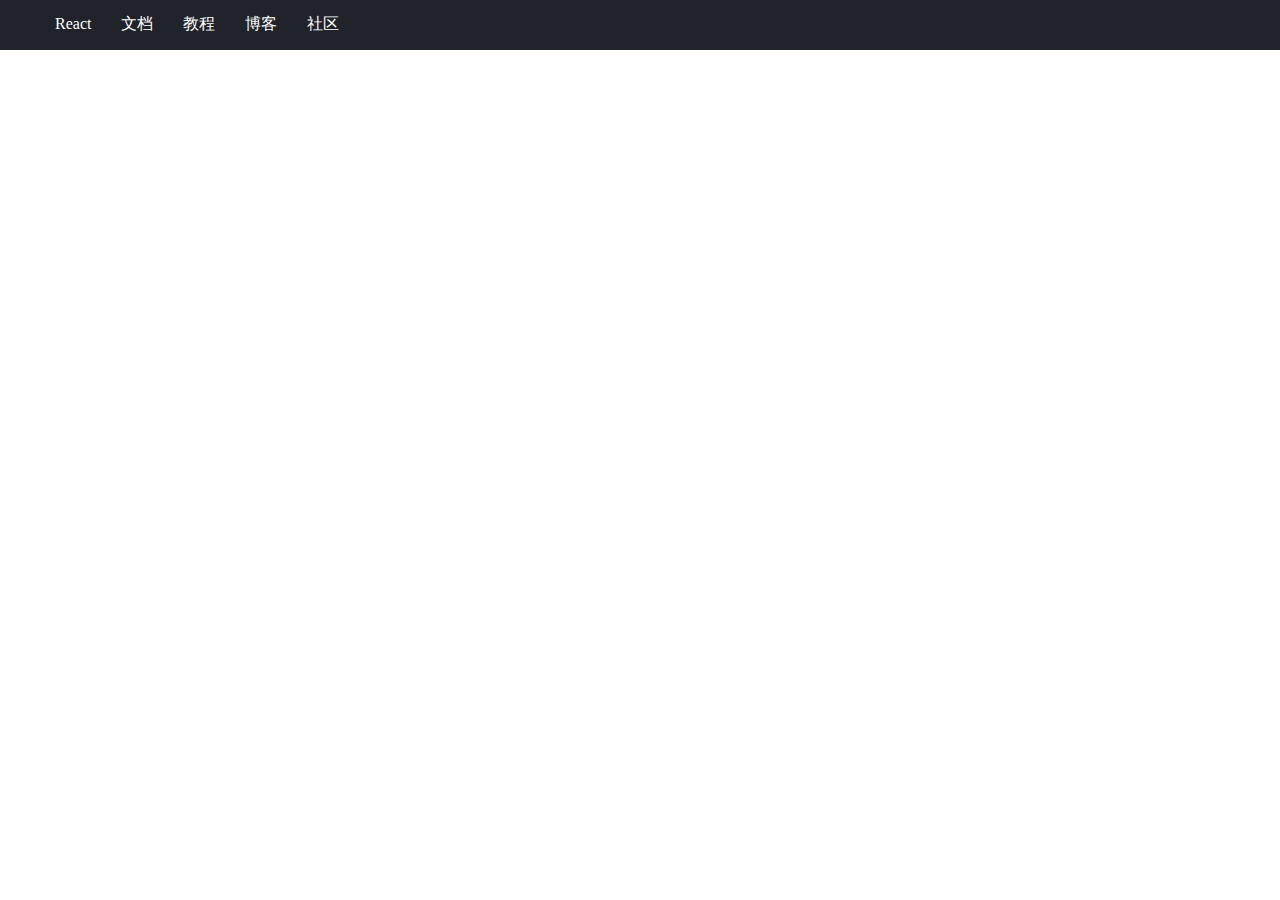
<file: index.html>
<!doctype html><html lang="en"><head><meta charset="utf-8"/><meta name="viewport" content="width=device-width,initial-scale=1"/><title>React App</title><link rel="stylesheet" href="./iconfont/iconfont.css"><link href="./static/css/main.59955e40.chunk.css" rel="stylesheet"></head><body><div id="root"></div><script>!function(e){function r(r){for(var n,p,l=r[0],a=r[1],f=r[2],c=0,s=[];c<l.length;c++)p=l[c],Object.prototype.hasOwnProperty.call(o,p)&&o[p]&&s.push(o[p][0]),o[p]=0;for(n in a)Object.prototype.hasOwnProperty.call(a,n)&&(e[n]=a[n]);for(i&&i(r);s.length;)s.shift()();return u.push.apply(u,f||[]),t()}function t(){for(var e,r=0;r<u.length;r++){for(var t=u[r],n=!0,l=1;l<t.length;l++){var a=t[l];0!==o[a]&&(n=!1)}n&&(u.splice(r--,1),e=p(p.s=t[0]))}return e}var n={},o={1:0},u=[];function p(r){if(n[r])return n[r].exports;var t=n[r]={i:r,l:!1,exports:{}};return e[r].call(t.exports,t,t.exports,p),t.l=!0,t.exports}p.m=e,p.c=n,p.d=function(e,r,t){p.o(e,r)||Object.defineProperty(e,r,{enumerable:!0,get:t})},p.r=function(e){"undefined"!=typeof Symbol&&Symbol.toStringTag&&Object.defineProperty(e,Symbol.toStringTag,{value:"Module"}),Object.defineProperty(e,"__esModule",{value:!0})},p.t=function(e,r){if(1&r&&(e=p(e)),8&r)return e;if(4&r&&"object"==typeof e&&e&&e.__esModule)return e;var t=Object.create(null);if(p.r(t),Object.defineProperty(t,"default",{enumerable:!0,value:e}),2&r&&"string"!=typeof e)for(var n in e)p.d(t,n,function(r){return e[r]}.bind(null,n));return t},p.n=function(e){var r=e&&e.__esModule?function(){return e.default}:function(){return e};return p.d(r,"a",r),r},p.o=function(e,r){return Object.prototype.hasOwnProperty.call(e,r)},p.p="/";var l=this.webpackJsonpmyapp=this.webpackJsonpmyapp||[],a=l.push.bind(l);l.push=r,l=l.slice();for(var f=0;f<l.length;f++)r(l[f]);var i=a;t()}([])</script><script src="./static/js/2.6c0c536f.chunk.js"></script><script src="./static/js/main.7a6d111f.chunk.js"></script></body><html></html></html>
</file>
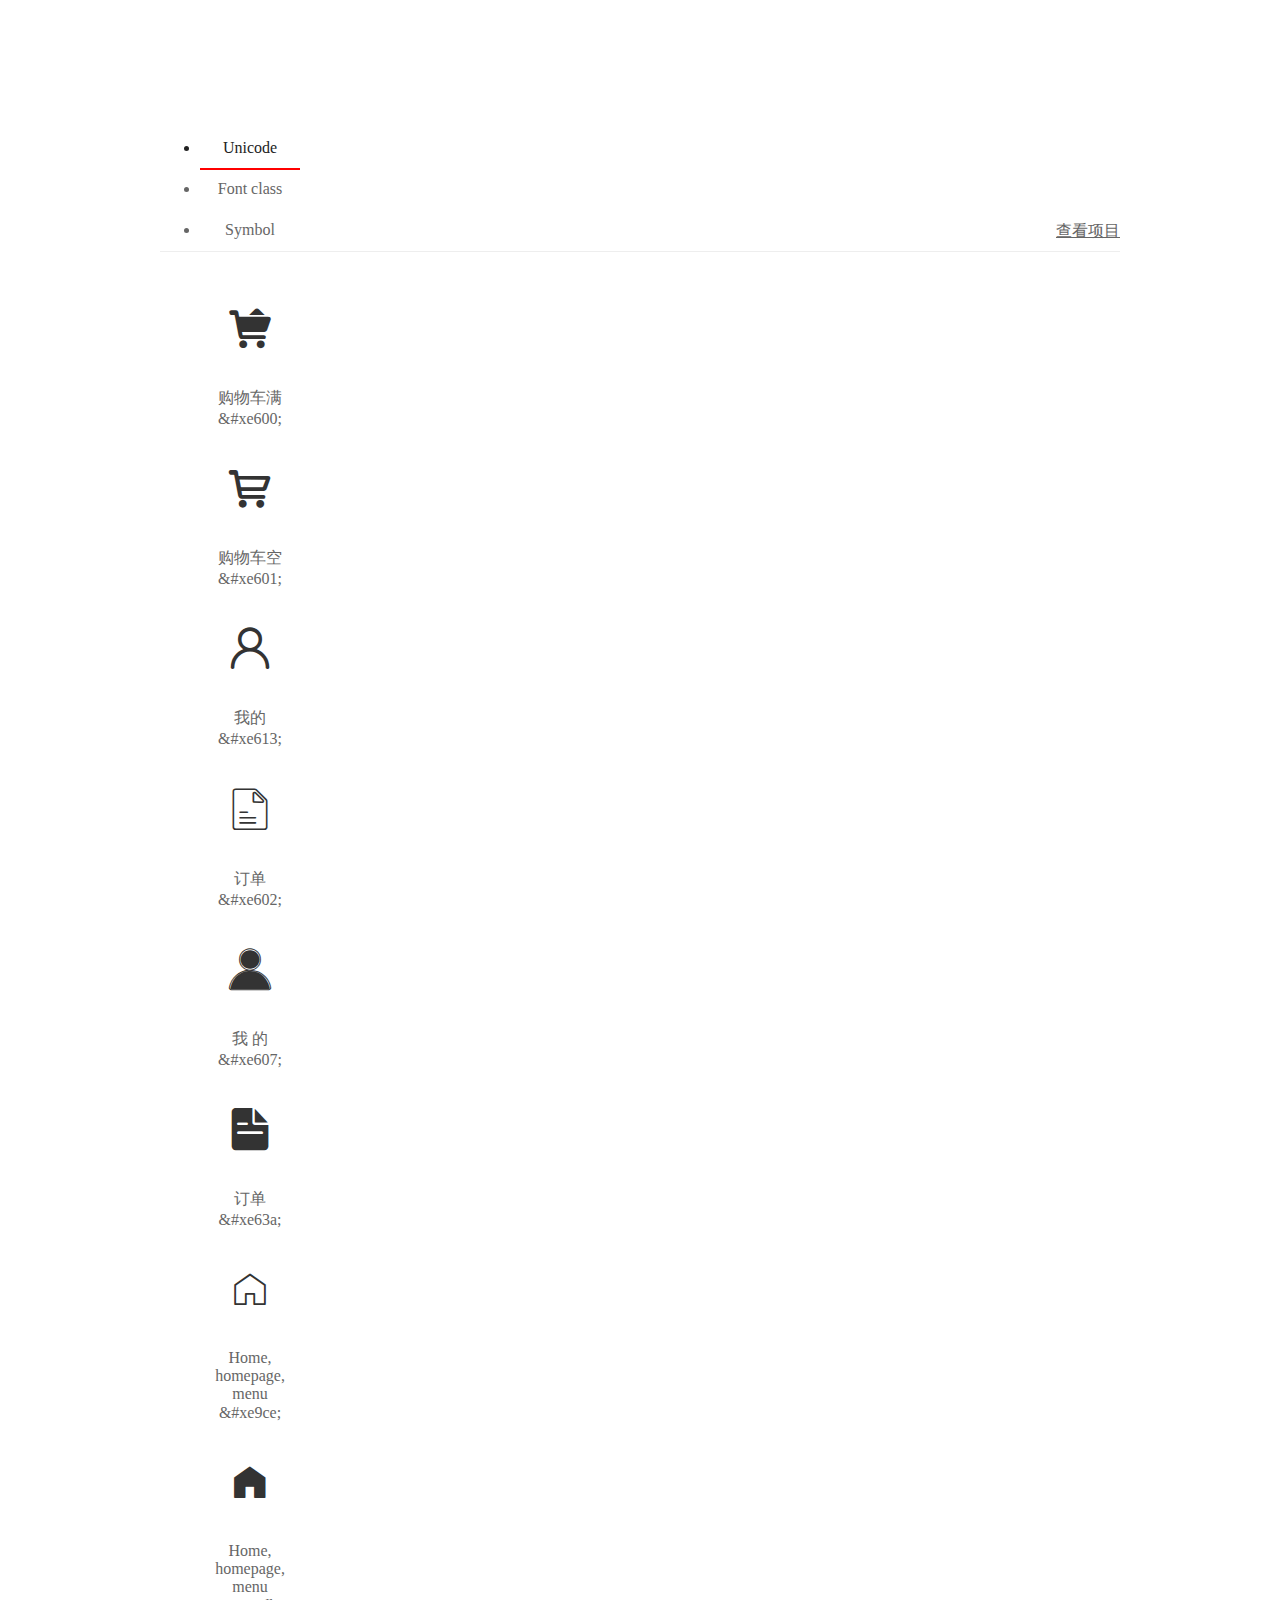
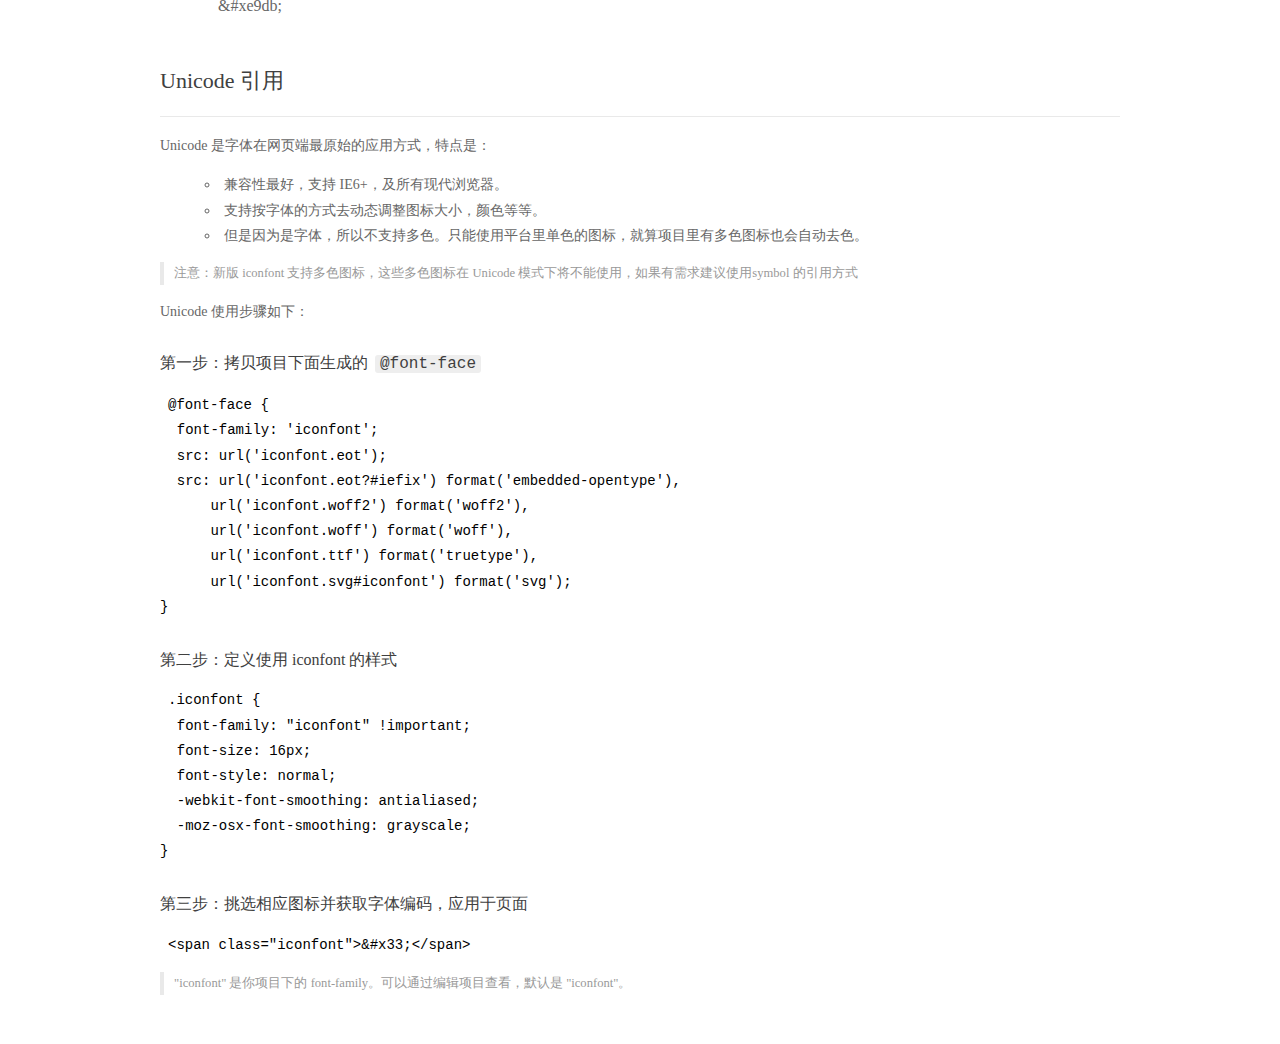
<file: iconfont/demo_index.html>
<!DOCTYPE html>
<html>
<head>
  <meta charset="utf-8"/>
  <title>IconFont Demo</title>
  <link rel="shortcut icon" href="https://img.alicdn.com/tps/i4/TB1_oz6GVXXXXaFXpXXJDFnIXXX-64-64.ico" type="image/x-icon"/>
  <link rel="stylesheet" href="https://g.alicdn.com/thx/cube/1.3.2/cube.min.css">
  <link rel="stylesheet" href="demo.css">
  <link rel="stylesheet" href="iconfont.css">
  <script src="iconfont.js"></script>
  <!-- jQuery -->
  <script src="https://a1.alicdn.com/oss/uploads/2018/12/26/7bfddb60-08e8-11e9-9b04-53e73bb6408b.js"></script>
  <!-- 代码高亮 -->
  <script src="https://a1.alicdn.com/oss/uploads/2018/12/26/a3f714d0-08e6-11e9-8a15-ebf944d7534c.js"></script>
</head>
<body>
  <div class="main">
    <h1 class="logo"><a href="https://www.iconfont.cn/" title="iconfont 首页" target="_blank">&#xe86b;</a></h1>
    <div class="nav-tabs">
      <ul id="tabs" class="dib-box">
        <li class="dib active"><span>Unicode</span></li>
        <li class="dib"><span>Font class</span></li>
        <li class="dib"><span>Symbol</span></li>
      </ul>
      
      <a href="https://www.iconfont.cn/manage/index?manage_type=myprojects&projectId=2123928" target="_blank" class="nav-more">查看项目</a>
      
    </div>
    <div class="tab-container">
      <div class="content unicode" style="display: block;">
          <ul class="icon_lists dib-box">
          
            <li class="dib">
              <span class="icon iconfont">&#xe600;</span>
                <div class="name">购物车满</div>
                <div class="code-name">&amp;#xe600;</div>
              </li>
          
            <li class="dib">
              <span class="icon iconfont">&#xe601;</span>
                <div class="name">购物车空</div>
                <div class="code-name">&amp;#xe601;</div>
              </li>
          
            <li class="dib">
              <span class="icon iconfont">&#xe613;</span>
                <div class="name">我的</div>
                <div class="code-name">&amp;#xe613;</div>
              </li>
          
            <li class="dib">
              <span class="icon iconfont">&#xe602;</span>
                <div class="name">订单</div>
                <div class="code-name">&amp;#xe602;</div>
              </li>
          
            <li class="dib">
              <span class="icon iconfont">&#xe607;</span>
                <div class="name">我 的</div>
                <div class="code-name">&amp;#xe607;</div>
              </li>
          
            <li class="dib">
              <span class="icon iconfont">&#xe63a;</span>
                <div class="name">订单</div>
                <div class="code-name">&amp;#xe63a;</div>
              </li>
          
            <li class="dib">
              <span class="icon iconfont">&#xe9ce;</span>
                <div class="name">Home, homepage, menu</div>
                <div class="code-name">&amp;#xe9ce;</div>
              </li>
          
            <li class="dib">
              <span class="icon iconfont">&#xe9db;</span>
                <div class="name">Home, homepage, menu</div>
                <div class="code-name">&amp;#xe9db;</div>
              </li>
          
          </ul>
          <div class="article markdown">
          <h2 id="unicode-">Unicode 引用</h2>
          <hr>

          <p>Unicode 是字体在网页端最原始的应用方式，特点是：</p>
          <ul>
            <li>兼容性最好，支持 IE6+，及所有现代浏览器。</li>
            <li>支持按字体的方式去动态调整图标大小，颜色等等。</li>
            <li>但是因为是字体，所以不支持多色。只能使用平台里单色的图标，就算项目里有多色图标也会自动去色。</li>
          </ul>
          <blockquote>
            <p>注意：新版 iconfont 支持多色图标，这些多色图标在 Unicode 模式下将不能使用，如果有需求建议使用symbol 的引用方式</p>
          </blockquote>
          <p>Unicode 使用步骤如下：</p>
          <h3 id="-font-face">第一步：拷贝项目下面生成的 <code>@font-face</code></h3>
<pre><code class="language-css"
>@font-face {
  font-family: 'iconfont';
  src: url('iconfont.eot');
  src: url('iconfont.eot?#iefix') format('embedded-opentype'),
      url('iconfont.woff2') format('woff2'),
      url('iconfont.woff') format('woff'),
      url('iconfont.ttf') format('truetype'),
      url('iconfont.svg#iconfont') format('svg');
}
</code></pre>
          <h3 id="-iconfont-">第二步：定义使用 iconfont 的样式</h3>
<pre><code class="language-css"
>.iconfont {
  font-family: "iconfont" !important;
  font-size: 16px;
  font-style: normal;
  -webkit-font-smoothing: antialiased;
  -moz-osx-font-smoothing: grayscale;
}
</code></pre>
          <h3 id="-">第三步：挑选相应图标并获取字体编码，应用于页面</h3>
<pre>
<code class="language-html"
>&lt;span class="iconfont"&gt;&amp;#x33;&lt;/span&gt;
</code></pre>
          <blockquote>
            <p>"iconfont" 是你项目下的 font-family。可以通过编辑项目查看，默认是 "iconfont"。</p>
          </blockquote>
          </div>
      </div>
      <div class="content font-class">
        <ul class="icon_lists dib-box">
          
          <li class="dib">
            <span class="icon iconfont icon-gouwucheman"></span>
            <div class="name">
              购物车满
            </div>
            <div class="code-name">.icon-gouwucheman
            </div>
          </li>
          
          <li class="dib">
            <span class="icon iconfont icon-gouwuchekong"></span>
            <div class="name">
              购物车空
            </div>
            <div class="code-name">.icon-gouwuchekong
            </div>
          </li>
          
          <li class="dib">
            <span class="icon iconfont icon-wode"></span>
            <div class="name">
              我的
            </div>
            <div class="code-name">.icon-wode
            </div>
          </li>
          
          <li class="dib">
            <span class="icon iconfont icon-dingdan"></span>
            <div class="name">
              订单
            </div>
            <div class="code-name">.icon-dingdan
            </div>
          </li>
          
          <li class="dib">
            <span class="icon iconfont icon-wodedangxuan"></span>
            <div class="name">
              我 的
            </div>
            <div class="code-name">.icon-wodedangxuan
            </div>
          </li>
          
          <li class="dib">
            <span class="icon iconfont icon-dingdan1"></span>
            <div class="name">
              订单
            </div>
            <div class="code-name">.icon-dingdan1
            </div>
          </li>
          
          <li class="dib">
            <span class="icon iconfont icon-Homehomepagemenu"></span>
            <div class="name">
              Home, homepage, menu
            </div>
            <div class="code-name">.icon-Homehomepagemenu
            </div>
          </li>
          
          <li class="dib">
            <span class="icon iconfont icon-Homehomepagemenu1"></span>
            <div class="name">
              Home, homepage, menu
            </div>
            <div class="code-name">.icon-Homehomepagemenu1
            </div>
          </li>
          
        </ul>
        <div class="article markdown">
        <h2 id="font-class-">font-class 引用</h2>
        <hr>

        <p>font-class 是 Unicode 使用方式的一种变种，主要是解决 Unicode 书写不直观，语意不明确的问题。</p>
        <p>与 Unicode 使用方式相比，具有如下特点：</p>
        <ul>
          <li>兼容性良好，支持 IE8+，及所有现代浏览器。</li>
          <li>相比于 Unicode 语意明确，书写更直观。可以很容易分辨这个 icon 是什么。</li>
          <li>因为使用 class 来定义图标，所以当要替换图标时，只需要修改 class 里面的 Unicode 引用。</li>
          <li>不过因为本质上还是使用的字体，所以多色图标还是不支持的。</li>
        </ul>
        <p>使用步骤如下：</p>
        <h3 id="-fontclass-">第一步：引入项目下面生成的 fontclass 代码：</h3>
<pre><code class="language-html">&lt;link rel="stylesheet" href="./iconfont.css"&gt;
</code></pre>
        <h3 id="-">第二步：挑选相应图标并获取类名，应用于页面：</h3>
<pre><code class="language-html">&lt;span class="iconfont icon-xxx"&gt;&lt;/span&gt;
</code></pre>
        <blockquote>
          <p>"
            iconfont" 是你项目下的 font-family。可以通过编辑项目查看，默认是 "iconfont"。</p>
        </blockquote>
      </div>
      </div>
      <div class="content symbol">
          <ul class="icon_lists dib-box">
          
            <li class="dib">
                <svg class="icon svg-icon" aria-hidden="true">
                  <use xlink:href="#icon-gouwucheman"></use>
                </svg>
                <div class="name">购物车满</div>
                <div class="code-name">#icon-gouwucheman</div>
            </li>
          
            <li class="dib">
                <svg class="icon svg-icon" aria-hidden="true">
                  <use xlink:href="#icon-gouwuchekong"></use>
                </svg>
                <div class="name">购物车空</div>
                <div class="code-name">#icon-gouwuchekong</div>
            </li>
          
            <li class="dib">
                <svg class="icon svg-icon" aria-hidden="true">
                  <use xlink:href="#icon-wode"></use>
                </svg>
                <div class="name">我的</div>
                <div class="code-name">#icon-wode</div>
            </li>
          
            <li class="dib">
                <svg class="icon svg-icon" aria-hidden="true">
                  <use xlink:href="#icon-dingdan"></use>
                </svg>
                <div class="name">订单</div>
                <div class="code-name">#icon-dingdan</div>
            </li>
          
            <li class="dib">
                <svg class="icon svg-icon" aria-hidden="true">
                  <use xlink:href="#icon-wodedangxuan"></use>
                </svg>
                <div class="name">我 的</div>
                <div class="code-name">#icon-wodedangxuan</div>
            </li>
          
            <li class="dib">
                <svg class="icon svg-icon" aria-hidden="true">
                  <use xlink:href="#icon-dingdan1"></use>
                </svg>
                <div class="name">订单</div>
                <div class="code-name">#icon-dingdan1</div>
            </li>
          
            <li class="dib">
                <svg class="icon svg-icon" aria-hidden="true">
                  <use xlink:href="#icon-Homehomepagemenu"></use>
                </svg>
                <div class="name">Home, homepage, menu</div>
                <div class="code-name">#icon-Homehomepagemenu</div>
            </li>
          
            <li class="dib">
                <svg class="icon svg-icon" aria-hidden="true">
                  <use xlink:href="#icon-Homehomepagemenu1"></use>
                </svg>
                <div class="name">Home, homepage, menu</div>
                <div class="code-name">#icon-Homehomepagemenu1</div>
            </li>
          
          </ul>
          <div class="article markdown">
          <h2 id="symbol-">Symbol 引用</h2>
          <hr>

          <p>这是一种全新的使用方式，应该说这才是未来的主流，也是平台目前推荐的用法。相关介绍可以参考这篇<a href="">文章</a>
            这种用法其实是做了一个 SVG 的集合，与另外两种相比具有如下特点：</p>
          <ul>
            <li>支持多色图标了，不再受单色限制。</li>
            <li>通过一些技巧，支持像字体那样，通过 <code>font-size</code>, <code>color</code> 来调整样式。</li>
            <li>兼容性较差，支持 IE9+，及现代浏览器。</li>
            <li>浏览器渲染 SVG 的性能一般，还不如 png。</li>
          </ul>
          <p>使用步骤如下：</p>
          <h3 id="-symbol-">第一步：引入项目下面生成的 symbol 代码：</h3>
<pre><code class="language-html">&lt;script src="./iconfont.js"&gt;&lt;/script&gt;
</code></pre>
          <h3 id="-css-">第二步：加入通用 CSS 代码（引入一次就行）：</h3>
<pre><code class="language-html">&lt;style&gt;
.icon {
  width: 1em;
  height: 1em;
  vertical-align: -0.15em;
  fill: currentColor;
  overflow: hidden;
}
&lt;/style&gt;
</code></pre>
          <h3 id="-">第三步：挑选相应图标并获取类名，应用于页面：</h3>
<pre><code class="language-html">&lt;svg class="icon" aria-hidden="true"&gt;
  &lt;use xlink:href="#icon-xxx"&gt;&lt;/use&gt;
&lt;/svg&gt;
</code></pre>
          </div>
      </div>

    </div>
  </div>
  <script>
  $(document).ready(function () {
      $('.tab-container .content:first').show()

      $('#tabs li').click(function (e) {
        var tabContent = $('.tab-container .content')
        var index = $(this).index()

        if ($(this).hasClass('active')) {
          return
        } else {
          $('#tabs li').removeClass('active')
          $(this).addClass('active')

          tabContent.hide().eq(index).fadeIn()
        }
      })
    })
  </script>
</body>
</html>
</file>
<file: iconfont/iconfont.css>
@font-face {font-family: "iconfont";
  src: url('iconfont.eot?t=1602490701261'); /* IE9 */
  src: url('iconfont.eot?t=1602490701261#iefix') format('embedded-opentype'), /* IE6-IE8 */
  url('[data-uri]') format('woff2'),
  url('iconfont.woff?t=1602490701261') format('woff'),
  url('iconfont.ttf?t=1602490701261') format('truetype'), /* chrome, firefox, opera, Safari, Android, iOS 4.2+ */
  url('iconfont.svg?t=1602490701261#iconfont') format('svg'); /* iOS 4.1- */
}

.iconfont {
  font-family: "iconfont" !important;
  font-size: 22px;
  font-style: normal;
  -webkit-font-smoothing: antialiased;
  -moz-osx-font-smoothing: grayscale;
}

.icon-gouwucheman:before {
  content: "\e600";
}

.icon-gouwuchekong:before {
  content: "\e601";
}

.icon-wode:before {
  content: "\e613";
}

.icon-dingdan:before {
  content: "\e602";
}

.icon-wodedangxuan:before {
  content: "\e607";
}

.icon-dingdan1:before {
  content: "\e63a";
}

.icon-Homehomepagemenu:before {
  content: "\e9ce";
}

.icon-Homehomepagemenu1:before {
  content: "\e9db";
}
</file>
<file: static/css/main.59955e40.chunk.css>
*{padding:0;margin:0}a{text-decoration:none}header{height:50px;line-height:48px;background-color:#20232a}nav{width:1200px;margin:0 auto}header a{display:inline-block;height:48px;padding:0 15px;color:#fff}header .active{border-bottom:2px solid #61dafb;color:#61dafb}.doc{display:flex}.doc .content{flex:1 1;padding-left:50px}.doc ol{width:200px}
/*# sourceMappingURL=main.59955e40.chunk.css.map */
</file>
<file: iconfont/demo.css>
/* Logo 字体 */
@font-face {
  font-family: "iconfont logo";
  src: url('https://at.alicdn.com/t/font_985780_km7mi63cihi.eot?t=1545807318834');
  src: url('https://at.alicdn.com/t/font_985780_km7mi63cihi.eot?t=1545807318834#iefix') format('embedded-opentype'),
    url('https://at.alicdn.com/t/font_985780_km7mi63cihi.woff?t=1545807318834') format('woff'),
    url('https://at.alicdn.com/t/font_985780_km7mi63cihi.ttf?t=1545807318834') format('truetype'),
    url('https://at.alicdn.com/t/font_985780_km7mi63cihi.svg?t=1545807318834#iconfont') format('svg');
}

.logo {
  font-family: "iconfont logo";
  font-size: 160px;
  font-style: normal;
  -webkit-font-smoothing: antialiased;
  -moz-osx-font-smoothing: grayscale;
}

/* tabs */
.nav-tabs {
  position: relative;
}

.nav-tabs .nav-more {
  position: absolute;
  right: 0;
  bottom: 0;
  height: 42px;
  line-height: 42px;
  color: #666;
}

#tabs {
  border-bottom: 1px solid #eee;
}

#tabs li {
  cursor: pointer;
  width: 100px;
  height: 40px;
  line-height: 40px;
  text-align: center;
  font-size: 16px;
  border-bottom: 2px solid transparent;
  position: relative;
  z-index: 1;
  margin-bottom: -1px;
  color: #666;
}


#tabs .active {
  border-bottom-color: #f00;
  color: #222;
}

.tab-container .content {
  display: none;
}

/* 页面布局 */
.main {
  padding: 30px 100px;
  width: 960px;
  margin: 0 auto;
}

.main .logo {
  color: #333;
  text-align: left;
  margin-bottom: 30px;
  line-height: 1;
  height: 110px;
  margin-top: -50px;
  overflow: hidden;
  *zoom: 1;
}

.main .logo a {
  font-size: 160px;
  color: #333;
}

.helps {
  margin-top: 40px;
}

.helps pre {
  padding: 20px;
  margin: 10px 0;
  border: solid 1px #e7e1cd;
  background-color: #fffdef;
  overflow: auto;
}

.icon_lists {
  width: 100% !important;
  overflow: hidden;
  *zoom: 1;
}

.icon_lists li {
  width: 100px;
  margin-bottom: 10px;
  margin-right: 20px;
  text-align: center;
  list-style: none !important;
  cursor: default;
}

.icon_lists li .code-name {
  line-height: 1.2;
}

.icon_lists .icon {
  display: block;
  height: 100px;
  line-height: 100px;
  font-size: 42px;
  margin: 10px auto;
  color: #333;
  -webkit-transition: font-size 0.25s linear, width 0.25s linear;
  -moz-transition: font-size 0.25s linear, width 0.25s linear;
  transition: font-size 0.25s linear, width 0.25s linear;
}

.icon_lists .icon:hover {
  font-size: 100px;
}

.icon_lists .svg-icon {
  /* 通过设置 font-size 来改变图标大小 */
  width: 1em;
  /* 图标和文字相邻时，垂直对齐 */
  vertical-align: -0.15em;
  /* 通过设置 color 来改变 SVG 的颜色/fill */
  fill: currentColor;
  /* path 和 stroke 溢出 viewBox 部分在 IE 下会显示
      normalize.css 中也包含这行 */
  overflow: hidden;
}

.icon_lists li .name,
.icon_lists li .code-name {
  color: #666;
}

/* markdown 样式 */
.markdown {
  color: #666;
  font-size: 14px;
  line-height: 1.8;
}

.highlight {
  line-height: 1.5;
}

.markdown img {
  vertical-align: middle;
  max-width: 100%;
}

.markdown h1 {
  color: #404040;
  font-weight: 500;
  line-height: 40px;
  margin-bottom: 24px;
}

.markdown h2,
.markdown h3,
.markdown h4,
.markdown h5,
.markdown h6 {
  color: #404040;
  margin: 1.6em 0 0.6em 0;
  font-weight: 500;
  clear: both;
}

.markdown h1 {
  font-size: 28px;
}

.markdown h2 {
  font-size: 22px;
}

.markdown h3 {
  font-size: 16px;
}

.markdown h4 {
  font-size: 14px;
}

.markdown h5 {
  font-size: 12px;
}

.markdown h6 {
  font-size: 12px;
}

.markdown hr {
  height: 1px;
  border: 0;
  background: #e9e9e9;
  margin: 16px 0;
  clear: both;
}

.markdown p {
  margin: 1em 0;
}

.markdown>p,
.markdown>blockquote,
.markdown>.highlight,
.markdown>ol,
.markdown>ul {
  width: 80%;
}

.markdown ul>li {
  list-style: circle;
}

.markdown>ul li,
.markdown blockquote ul>li {
  margin-left: 20px;
  padding-left: 4px;
}

.markdown>ul li p,
.markdown>ol li p {
  margin: 0.6em 0;
}

.markdown ol>li {
  list-style: decimal;
}

.markdown>ol li,
.markdown blockquote ol>li {
  margin-left: 20px;
  padding-left: 4px;
}

.markdown code {
  margin: 0 3px;
  padding: 0 5px;
  background: #eee;
  border-radius: 3px;
}

.markdown strong,
.markdown b {
  font-weight: 600;
}

.markdown>table {
  border-collapse: collapse;
  border-spacing: 0px;
  empty-cells: show;
  border: 1px solid #e9e9e9;
  width: 95%;
  margin-bottom: 24px;
}

.markdown>table th {
  white-space: nowrap;
  color: #333;
  font-weight: 600;
}

.markdown>table th,
.markdown>table td {
  border: 1px solid #e9e9e9;
  padding: 8px 16px;
  text-align: left;
}

.markdown>table th {
  background: #F7F7F7;
}

.markdown blockquote {
  font-size: 90%;
  color: #999;
  border-left: 4px solid #e9e9e9;
  padding-left: 0.8em;
  margin: 1em 0;
}

.markdown blockquote p {
  margin: 0;
}

.markdown .anchor {
  opacity: 0;
  transition: opacity 0.3s ease;
  margin-left: 8px;
}

.markdown .waiting {
  color: #ccc;
}

.markdown h1:hover .anchor,
.markdown h2:hover .anchor,
.markdown h3:hover .anchor,
.markdown h4:hover .anchor,
.markdown h5:hover .anchor,
.markdown h6:hover .anchor {
  opacity: 1;
  display: inline-block;
}

.markdown>br,
.markdown>p>br {
  clear: both;
}


.hljs {
  display: block;
  background: white;
  padding: 0.5em;
  color: #333333;
  overflow-x: auto;
}

.hljs-comment,
.hljs-meta {
  color: #969896;
}

.hljs-string,
.hljs-variable,
.hljs-template-variable,
.hljs-strong,
.hljs-emphasis,
.hljs-quote {
  color: #df5000;
}

.hljs-keyword,
.hljs-selector-tag,
.hljs-type {
  color: #a71d5d;
}

.hljs-literal,
.hljs-symbol,
.hljs-bullet,
.hljs-attribute {
  color: #0086b3;
}

.hljs-section,
.hljs-name {
  color: #63a35c;
}

.hljs-tag {
  color: #333333;
}

.hljs-title,
.hljs-attr,
.hljs-selector-id,
.hljs-selector-class,
.hljs-selector-attr,
.hljs-selector-pseudo {
  color: #795da3;
}

.hljs-addition {
  color: #55a532;
  background-color: #eaffea;
}

.hljs-deletion {
  color: #bd2c00;
  background-color: #ffecec;
}

.hljs-link {
  text-decoration: underline;
}

/* 代码高亮 */
/* PrismJS 1.15.0
https://prismjs.com/download.html#themes=prism&languages=markup+css+clike+javascript */
/**
 * prism.js default theme for JavaScript, CSS and HTML
 * Based on dabblet (http://dabblet.com)
 * @author Lea Verou
 */
code[class*="language-"],
pre[class*="language-"] {
  color: black;
  background: none;
  text-shadow: 0 1px white;
  font-family: Consolas, Monaco, 'Andale Mono', 'Ubuntu Mono', monospace;
  text-align: left;
  white-space: pre;
  word-spacing: normal;
  word-break: normal;
  word-wrap: normal;
  line-height: 1.5;

  -moz-tab-size: 4;
  -o-tab-size: 4;
  tab-size: 4;

  -webkit-hyphens: none;
  -moz-hyphens: none;
  -ms-hyphens: none;
  hyphens: none;
}

pre[class*="language-"]::-moz-selection,
pre[class*="language-"] ::-moz-selection,
code[class*="language-"]::-moz-selection,
code[class*="language-"] ::-moz-selection {
  text-shadow: none;
  background: #b3d4fc;
}

pre[class*="language-"]::selection,
pre[class*="language-"] ::selection,
code[class*="language-"]::selection,
code[class*="language-"] ::selection {
  text-shadow: none;
  background: #b3d4fc;
}

@media print {

  code[class*="language-"],
  pre[class*="language-"] {
    text-shadow: none;
  }
}

/* Code blocks */
pre[class*="language-"] {
  padding: 1em;
  margin: .5em 0;
  overflow: auto;
}

:not(pre)>code[class*="language-"],
pre[class*="language-"] {
  background: #f5f2f0;
}

/* Inline code */
:not(pre)>code[class*="language-"] {
  padding: .1em;
  border-radius: .3em;
  white-space: normal;
}

.token.comment,
.token.prolog,
.token.doctype,
.token.cdata {
  color: slategray;
}

.token.punctuation {
  color: #999;
}

.namespace {
  opacity: .7;
}

.token.property,
.token.tag,
.token.boolean,
.token.number,
.token.constant,
.token.symbol,
.token.deleted {
  color: #905;
}

.token.selector,
.token.attr-name,
.token.string,
.token.char,
.token.builtin,
.token.inserted {
  color: #690;
}

.token.operator,
.token.entity,
.token.url,
.language-css .token.string,
.style .token.string {
  color: #9a6e3a;
  background: hsla(0, 0%, 100%, .5);
}

.token.atrule,
.token.attr-value,
.token.keyword {
  color: #07a;
}

.token.function,
.token.class-name {
  color: #DD4A68;
}

.token.regex,
.token.important,
.token.variable {
  color: #e90;
}

.token.important,
.token.bold {
  font-weight: bold;
}

.token.italic {
  font-style: italic;
}

.token.entity {
  cursor: help;
}
</file>
